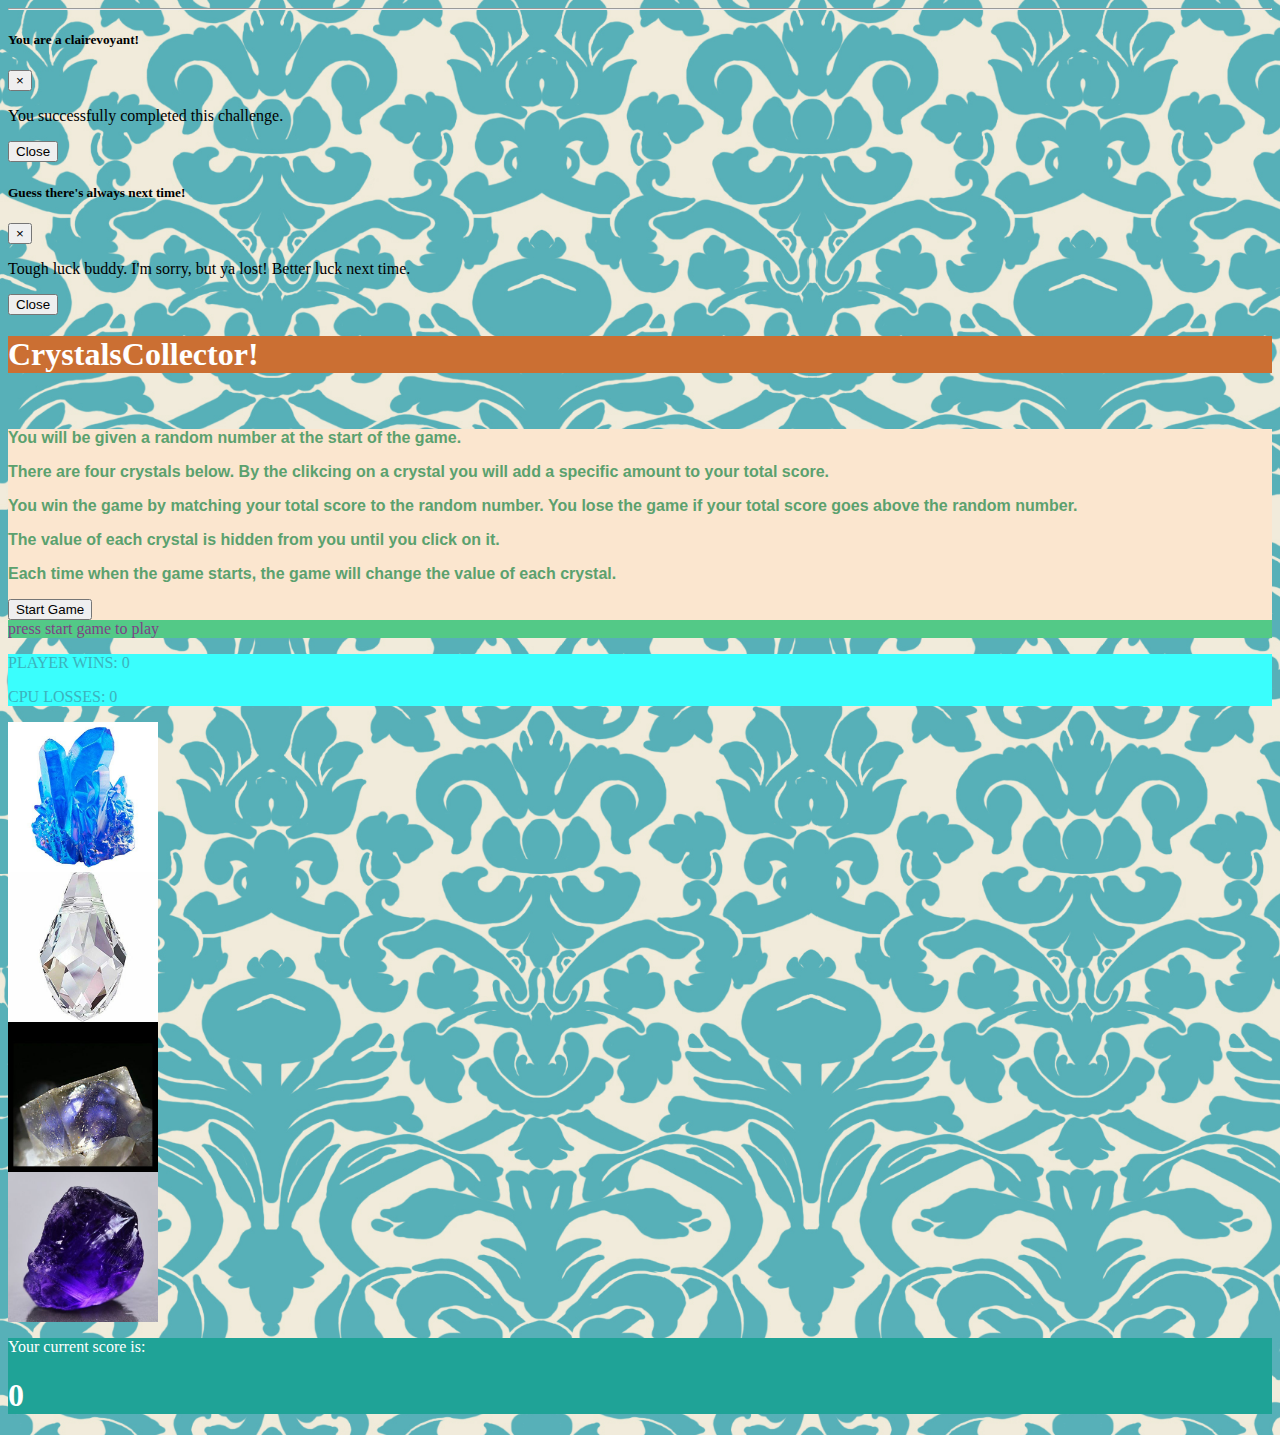
<file: index.html>
<!DOCTYPE html>
<html lang="en-US">

<head>
    <meta charset="utf-8" />
    <title>jQuery Assignment</title>
    <meta name="viewport" content="width=device-width, initial-scale=1" />
    <link rel="stylesheet" href="assets/css/style.css" />
    <link rel="stylesheet" href="https://stackpath.bootstrapcdn.com/bootstrap/4.1.3/css/bootstrap.min.css" integrity="sha384-MCw98/SFnGE8fJT3GXwEOngsV7Zt27NXFoaoApmYm81iuXoPkFOJwJ8ERdknLPMO"
        crossorigin="anonymous">

</head>

<body>
    <hr />
    <div class="modal" tabindex="-1" role="dialog" id="congratulatory_message">
        <audio id="winAudio">
            <source src="assets/mp3/winHorn.mp3" type="audio/mp3" />
        </audio>
        <div class="modal-dialog modal-dialog-centered" role="document">
            <div class="modal-content">
                <div class="modal-header">
                    <h5 class="modal-title">You are a clairevoyant!</h5>
                    <button type="button" class="close" data-dismiss="modal" aria-label="Close">
                        <span aria-hidden="true">&times;</span>
                    </button>
                </div>
                <div class="modal-body">
                    <p>You successfully completed this challenge.</p>
                </div>
                <div class="modal-footer">
                    <button type="button" class="btn btn-primary" data-dismiss="modal">Close</button>
                </div>
            </div>
        </div>
    </div>
    <div class="modal" tabindex="-1" role="dialog" id="loser_message">
        <audio id="lossAudio">
            <source src="assets/mp3/The Price is Right Losing Horn - Gaming Sound Effect (HD).mp3" type="audio/mp3" />
        </audio>
        <div class="modal-dialog modal-dialog-centered" role="document">
            <div class="modal-content">
                <div class="modal-header">
                    <h5 class="modal-title">Guess there's always next time!</h5>

                    <button type="button" class="close" data-dismiss="modal" aria-label="Close">
                        <span aria-hidden="true">&times;</span>
                    </button>
                </div>
                <div class="modal-body">
                    <p>Tough luck buddy. I'm sorry, but ya lost! Better luck next time.</p>
                    <p id="solution"></p>
                </div>
                <div class="modal-footer">
                    <button type="button" class="btn btn-primary" data-dismiss="modal">Close</button>
                </div>
            </div>
        </div>
    </div>

    <section class="header">
        <div class="row">
            <div class="col-3 title-element">
                <h1>CrystalsCollector!</h1>
            </div>
            <div class="col-9">

            </div>
        </div>

        <br />


        <div class="row">
            <div class=" col-5 description">
                <p>You will be given a random number at the start of the game.</p>
                <p>There are four crystals below. By the clikcing on a crystal you will add a specific amount to your
                    total
                    score.
                </p>
                <p>You win the game by matching your total score to the random number. You lose the game if your total
                    score
                    goes above the random number.
                </p>

                <p>The value of each crystal is hidden from you until you click on it.</p>
                <p>Each time when the game starts, the game will change the value of each crystal.</p>
                <button class="btn btn-primary" id="startbutton">Start Game</button>
            </div>

            <div class="col-7">
            </div>
        </div>
    </section>

    <section class="main-game">
        <div class="row col-7">

            <div id="random-box" class="random-box col-4">

            </div>

            <div class="win-loss-box col-5">
                <p id="win-count"></p>

                <p id="losses-count"></p>
            </div>
            <div class="col-5"></div>
        </div>
        <div class="col-7">
            <div class="crystal-box row">
                <div id="cr1" class="col-3" alt="power crystal"></div>
                <div id="cr2" class="col-3" alt="power crystal"></div>
                <div id="cr3" class="col-3" alt="power crystal"></div>
                <div id="cr4" class="col-3" alt="power crystal"></div>
            </div>
            <div class=col-5></div>
            <div class="crystal-box row">
                <div id="cr1Revealed" class="col-3" alt="power crystal value"></div>
                <div id="cr2Revealed" class="col-3" alt="power crystal value"></div>
                <div id="cr3Revealed" class="col-3" alt="power crystal value"></div>
                <div id="cr4Revealed" class="col-3" alt="power crystal value"></div>
                <div class="col-4"></div>
            </div>
        </div>
        </div>
        <div class="current-score col-5">
            <div class="row">
                <p>Your current score is:</p>

            </div>
            <div class="row">
                <div id="current-score-number" class="col-3">

                </div>
                <div class="col-9">

                </div>
            </div>
        </div>
    </section>
    <script src="https://code.jquery.com/jquery-3.3.1.slim.min.js" integrity="sha384-q8i/X+965DzO0rT7abK41JStQIAqVgRVzpbzo5smXKp4YfRvH+8abtTE1Pi6jizo"
        crossorigin="anonymous"></script>
    <script src="https://cdnjs.cloudflare.com/ajax/libs/popper.js/1.14.3/umd/popper.min.js" integrity="sha384-ZMP7rVo3mIykV+2+9J3UJ46jBk0WLaUAdn689aCwoqbBJiSnjAK/l8WvCWPIPm49"
        crossorigin="anonymous"></script>
    <script src="https://stackpath.bootstrapcdn.com/bootstrap/4.1.3/js/bootstrap.min.js" integrity="sha384-ChfqqxuZUCnJSK3+MXmPNIyE6ZbWh2IMqE241rYiqJxyMiZ6OW/JmZQ5stwEULTy"
        crossorigin="anonymous"></script>
    <script src="assets/js/game.js"></script>
</body>

</html>
</file>
<file: assets/css/style.css>
body {
  background-image: url("../img/jpeg.jpg");
  background-size: cover;
}

.title-element {
  background-color: #cb6f33;
  color: white;
}

.description {
  background-color: #fbe6cf;
  color: #5ba16e;
  font-weight: 600;
  font-family: Arial, Helvetica, sans-serif;
}

.win-loss-box {
  color: #3cb2bc;
  background-color: #3afefd;
}

.random-box {
  background-color: #53c987;
  color: #7d4286;
}

.current-score {
  background-color: #1fa397;
  color: white;
}

.crystal-1 {
  height: 150px;
  width: 150px;
  background-image: url("../img/crystal1.jpg");
  background-size: cover;
}
.crystal-2 {
  height: 150px;
  width: 150px;
  background-image: url("../img/crystal2.jpg");
  background-size: cover;
}
.crystal-3 {
  height: 150px;
  width: 150px;
  background-image: url("../img/crystal3.jpg");
  background-size: cover;
}
.crystal-4 {
  height: 150px;
  width: 150px;
  background-image: url("../img/crystal4.jpg");
  background-size: cover;
}

.ghostCrystals {
  border-style: solid;
  border: black;
  border-width: 3px;
  background-color: teal;
  color: white;
}
</file>
